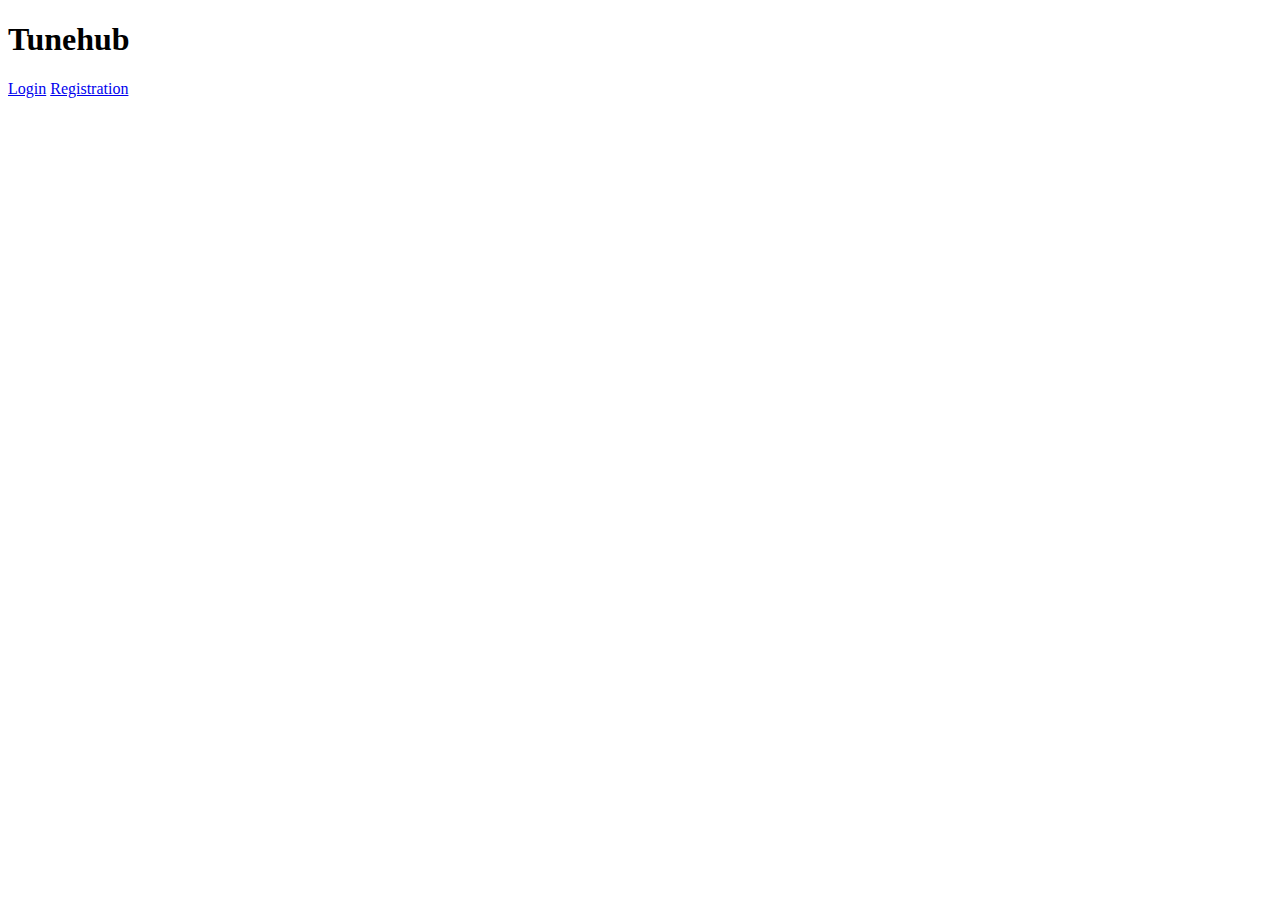
<file: src/main/resources/templates/index.html>
<!DOCTYPE html>
<html xmlns:th="http://www.thymeleaf.org">
<head>
<meta charset="ISO-8859-1">
<link rel="stylesheet" th:href="@{/css/index.css}">
<title>Tunehub</title>
</head>
<body>
    <h1>Tunehub</h1>
    <a href="login">Login</a>
    <a href="registration">Registration</a>
</body>
</html>
</file>
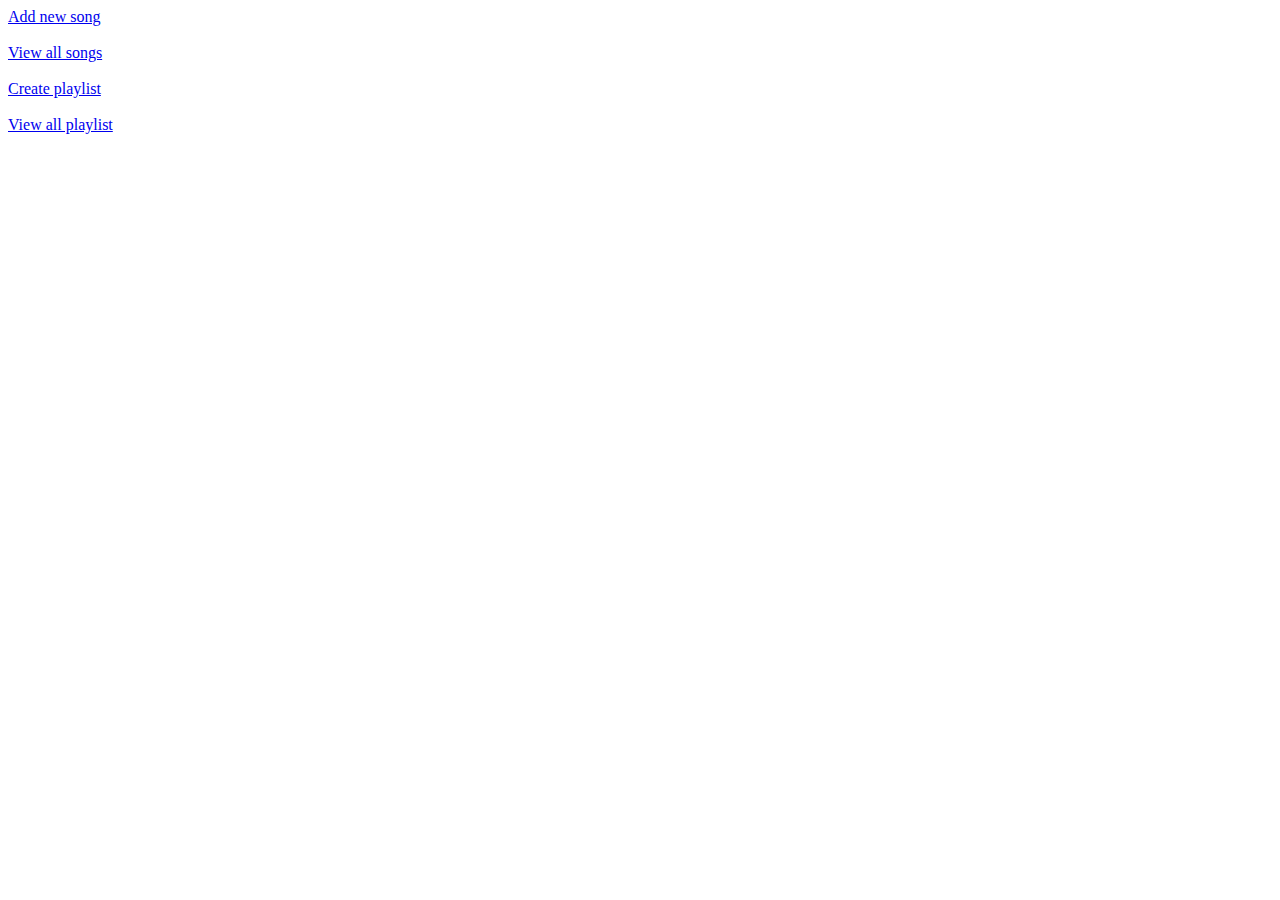
<file: src/main/resources/templates/adminhome.html>
<!DOCTYPE html>
<html xmlns:th="http://www.thymeleaf.org">
<head>
<meta charset="ISO-8859-1">
<link rel="stylesheet" th:href="@{/css/adminhome.css}">
<title>Admin</title>
</head>
<body>
  <a href="/newsong"> Add new song</a><br><br>
  
  <a href="/fetchsongs"> View all songs</a><br><br>
  
  <a href="/playlist">Create playlist</a><br><br>
  
  <a href="/viewplaylist">View all playlist</a>
</body>
</html>
</file>
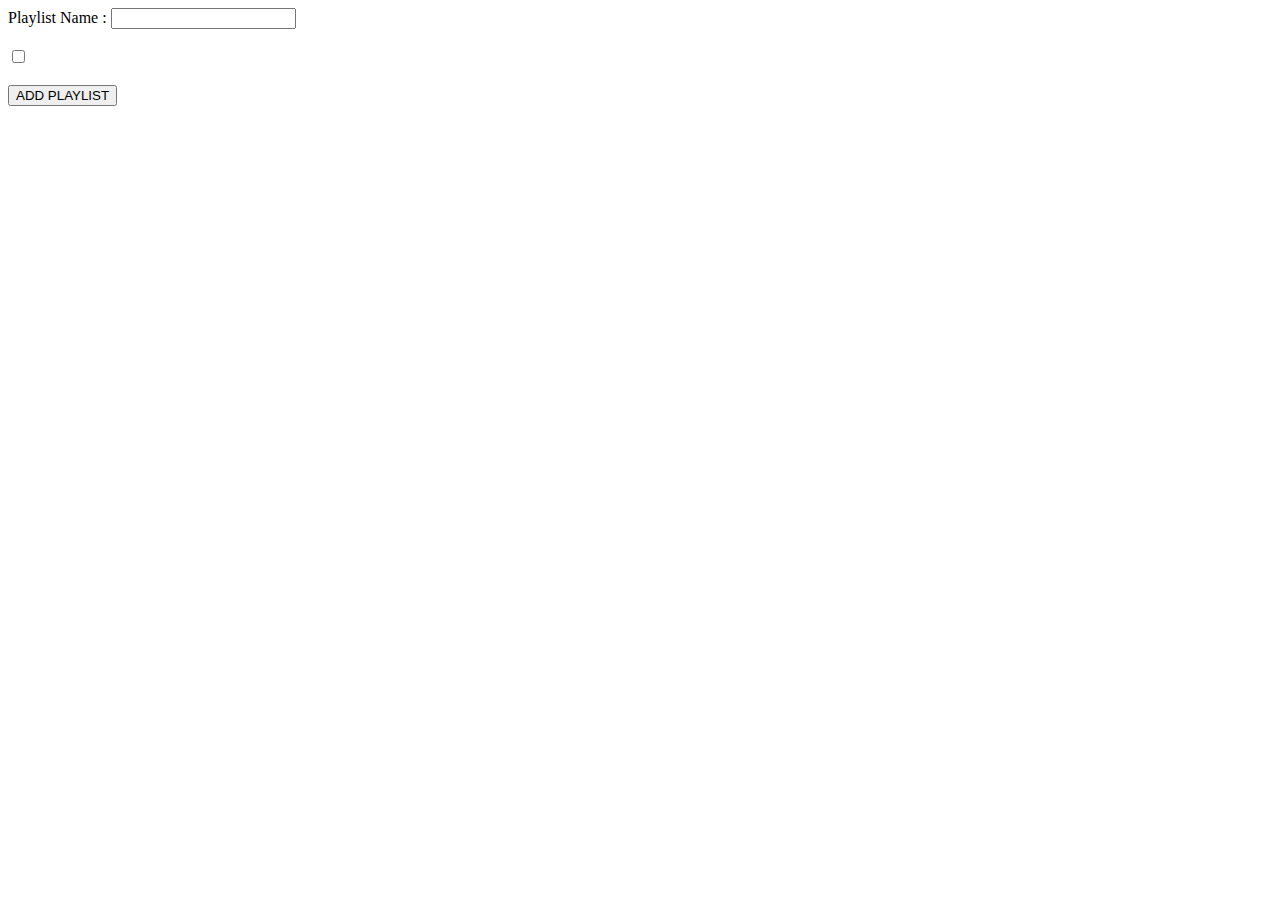
<file: src/main/resources/templates/createplaylist.html>
<!DOCTYPE html>
<html xmlns:th="http://www.thymeleaf.org">
<head>
<meta charset="ISO-8859-1">
<link rel="stylesheet" th:href="@{/css/createplaylist.css}">
<title>Add playlist</title>
</head>
<body>
 <form action="addplaylist" method="post">
 <label>Playlist Name : </label><input type="text" name="name"><br><br>
 

 <div th:each="song:${songs}">
  <input type="checkbox" th:name="songs" th:value="${song.id}"/><label th:text="${song.name}"></label>
 </div>
<br>
 <input type="submit" value="ADD PLAYLIST">
 </form>
</body>
</html>
</file>
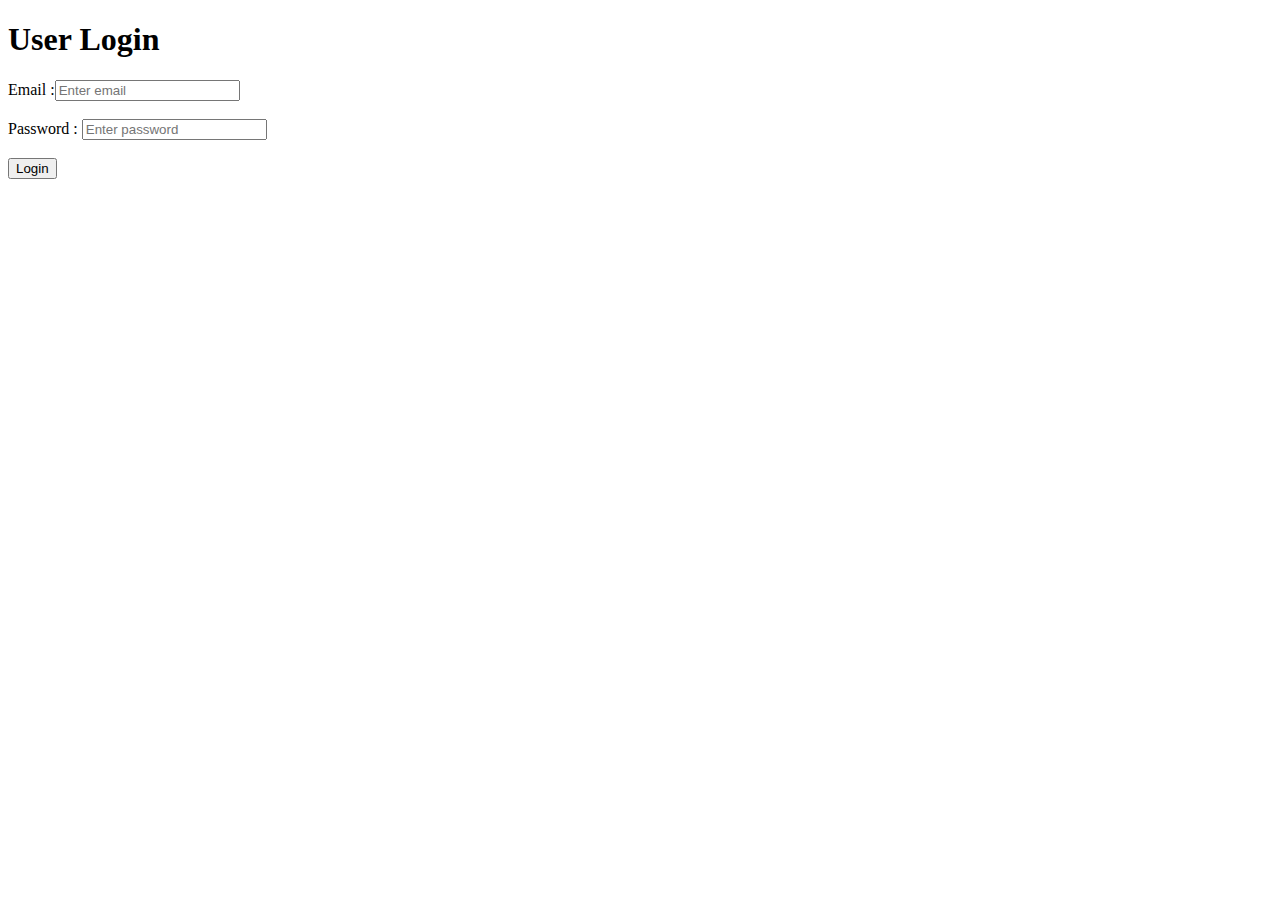
<file: src/main/resources/templates/login.html>
<!DOCTYPE html>
<html xmlns:th="http://www.thymeleaf.org">
<head>
<meta charset="ISO-8859-1">
<link rel="stylesheet" th:href="@{/css/login.css}">
<title>Login</title>
</head>
<body>
 <h1>User Login</h1>
  <form action="/validate" method="post">
     <label>Email :</label><input type="email" name="email" placeholder="Enter email"/><br><br>
     <label>Password : </label><input type="password" name="password" placeholder="Enter password"/><br><br>
      <input type="submit" value="Login"/>
  </form>
</body>
</html>
</file>
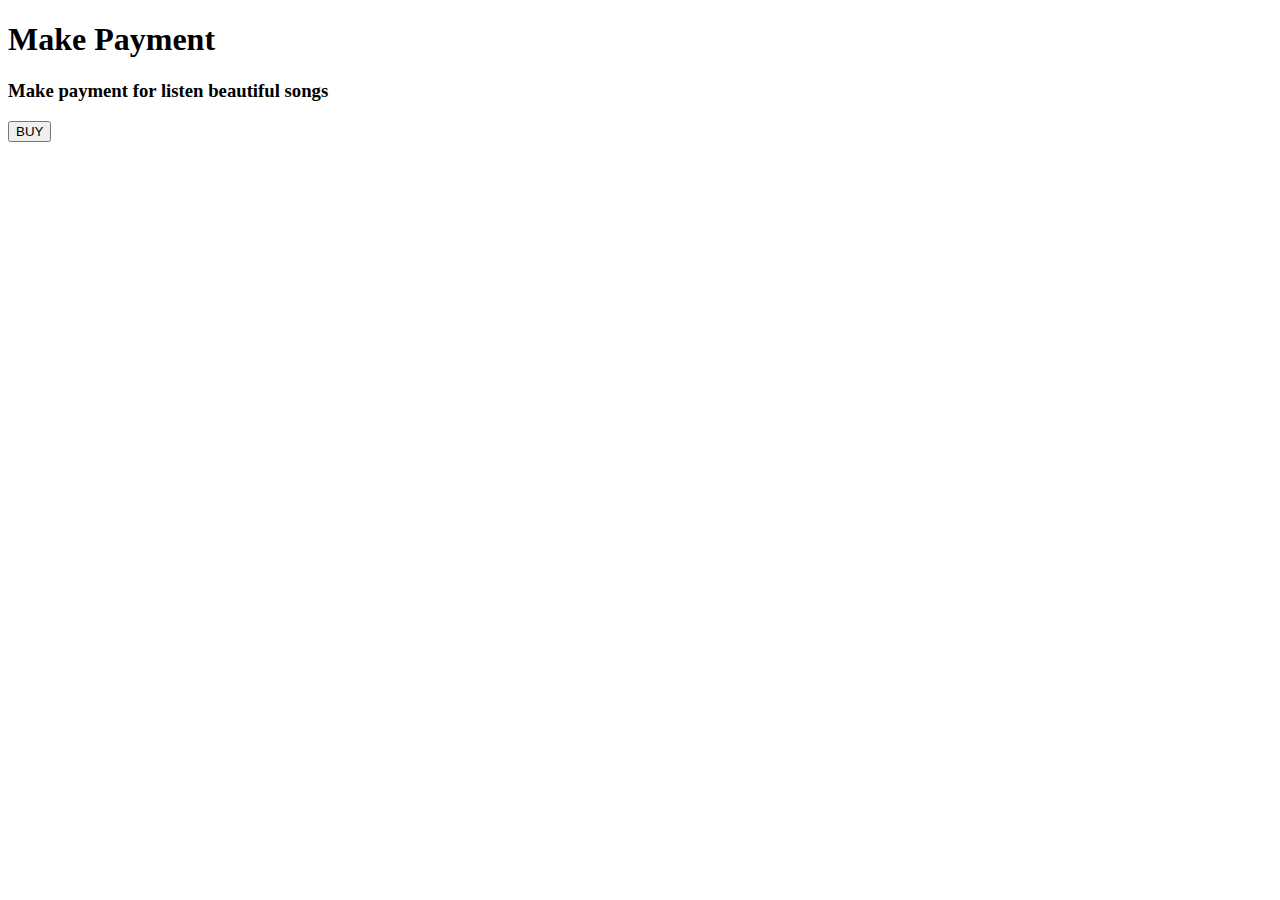
<file: src/main/resources/templates/makepayment.html>
<!DOCTYPE html>
<html xmlns:th="https://www.thymeleaf.org">
<head>
<meta charset="ISO-8859-1">
<link rel="stylesheet" th:href="@{/css/makepayment.css}">
	
	<title>Payment</title>
	<script src="https://checkout.razorpay.com/v1/checkout.js"></script>
	<script src="https://code.jquery.com/jquery-3.5.1.min.js"></script>

</head>
<body>
<div>

		<h1>Make Payment</h1>
		<h3>Make payment for listen beautiful songs</h3>
		
    	<form id="payment-form">
	        <button type="submit" class="buy-button" >BUY</button>
	    </form>
   
</div>

<script>
$(document).ready(function() {
    $(".buy-button").click(function(e) {
        e.preventDefault();
        var form = $(this).closest('form');
        
        
        createOrder();
    });
});

function createOrder() {
	
    $.post("/createOrder")
        .done(function(order) {
            order = JSON.parse(order);
            var options = {
                "key": "rzp_test_EDIfNx38nB7kxT",
                "amount": order.amount_due.toString(),
                "currency": "INR",
                "name": "Tune Hub",
                "description": "Test Transaction",
                "order_id": order.id,
                "handler": function (response) {
                    verifyPayment(response.razorpay_order_id, response.razorpay_payment_id, response.razorpay_signature);
                },
                "prefill": {
                    "name": "Your Name",
                    "email": "test@example.com",
                    "contact": "9999999999"
                },
                "notes": {
                    "address": "Your Address"
                },
                "theme": {
                    "color": "#F37254"
                }
            };
            var rzp1 = new Razorpay(options);
            rzp1.open();
        })
        .fail(function(error) {
            console.error("Error:", error);
        });
}

function verifyPayment(orderId, paymentId, signature) {
     $.post("/verify", { orderId: orderId, paymentId: paymentId, signature: signature })
         .done(function(isValid) {
             if (isValid) {
                 console.log("Payment successful");
             } else {
                 console.log("Payment failed");
             }
         })
         .fail(function(error) {
             console.error("Error:", error);
         });
}
</script>
</body>
</html>
</file>
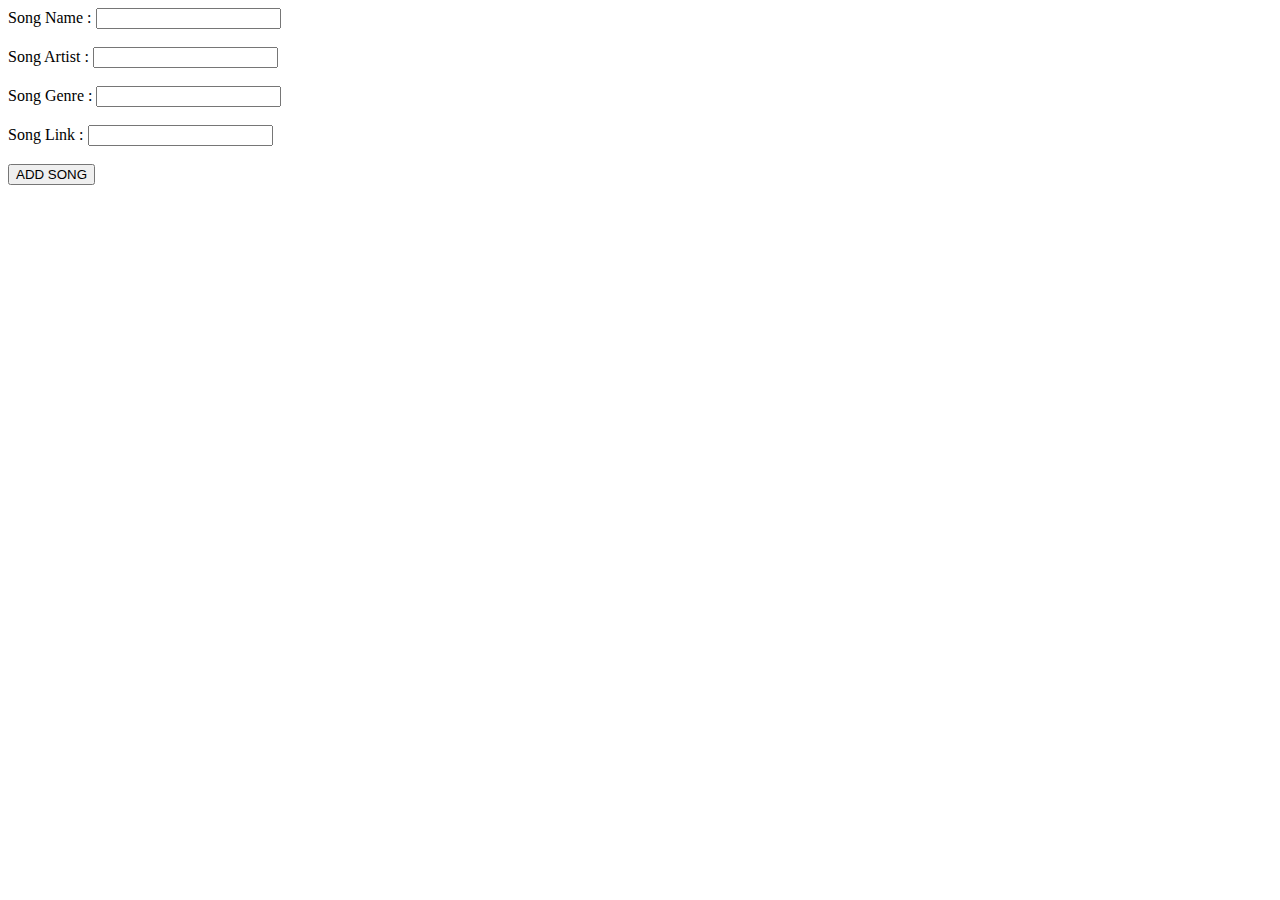
<file: src/main/resources/templates/newsong.html>
<!DOCTYPE html>
<html xmlns:th="http://www.thymeleaf.org">
<head>
<meta charset="ISO-8859-1">
<link rel="stylesheet" th:href="@{/css/addsong.css}">
<title>Add new songs</title>
</head>
<body>
  <form action="/addsong" method="post">
    <label>Song Name : </label><input type="text" name="name"><br><br>
    <label>Song Artist : </label><input type="text" name="artist"><br><br>
    <label>Song Genre : </label><input type="text" name="genre"><br><br>
    <label>Song Link : </label><input type="text" name="link"><br><br>
    <input type="submit" value="ADD SONG">
  </form>
</body>
</html>
</file>
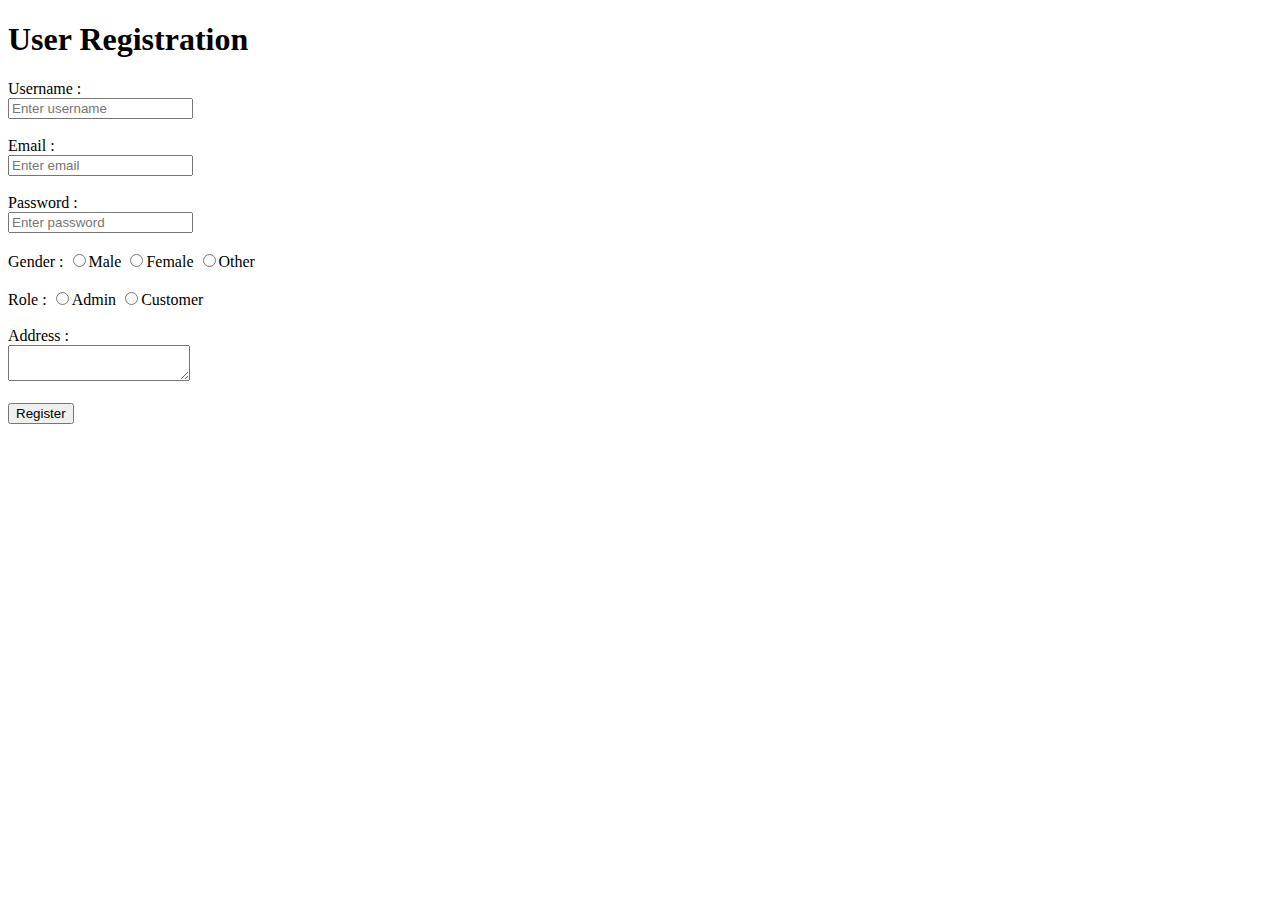
<file: src/main/resources/templates/register.html>
<!DOCTYPE html>
<html xmlns:th="http://www.thymeleaf.org">
<head>
<meta charset="ISO-8859-1">
<link rel="stylesheet" th:href="@{/css/register.css}">
<title>Register</title>
</head>
<body>
  <h1>User Registration</h1>
  <form action="/register" method="post">
    <label>Username : </label><br><input type="text" name="username" placeholder="Enter username"/><br><br>
    <label>Email : </label><br><input type="email" name="email" placeholder="Enter email"/><br><br>
    <label>Password : </label><br><input type="password" name="password" placeholder="Enter password"/><br><br>
    <label>Gender : </label>
    <input type="radio" name="gender" value="male"/><label>Male</label>
    <input type="radio" name="gender" value="female"/><label>Female</label>
    <input type="radio" name="gender" value="other"/><label>Other</label><br><br>
    
    <label>Role : </label>
    <input type="radio" name="role" value="admin"/><label>Admin</label>
    <input type="radio" name="role" value="customer"/><label>Customer</label><br><br>
    
    <label>Address : </label><br><textarea name="address"></textarea><br><br>
    <input type="submit" value="Register"/>
  </form>
</body>
</html>
</file>
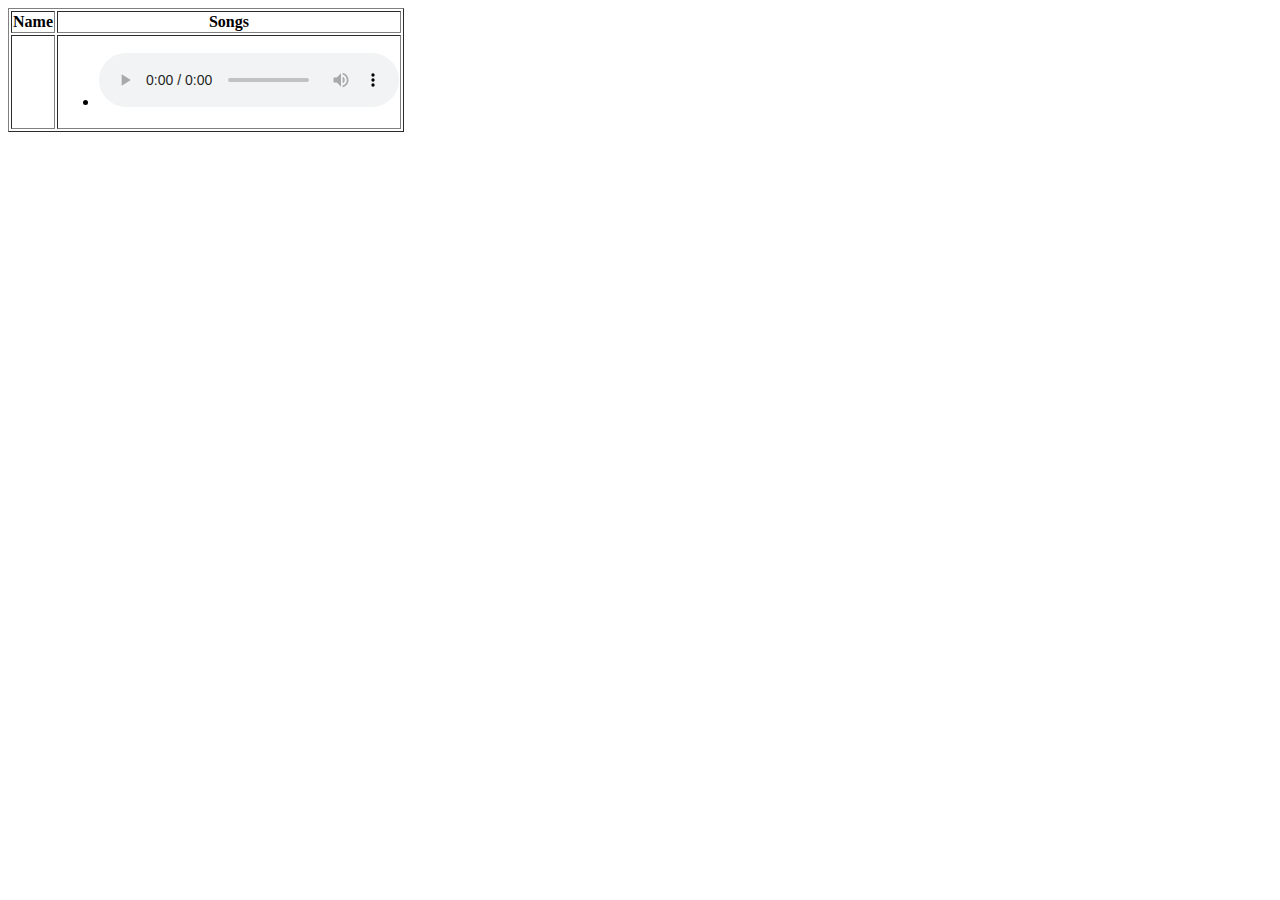
<file: src/main/resources/templates/viewplaylist.html>
<!DOCTYPE html>
<html xmlns:th="http://www.thymeleaf.org">
<head>
<meta charset="ISO-8859-1">
<link rel="stylesheet" th:href="@{/css/viewplaylist.css}">
<title>View all playlist</title>
</head>
<body>
<table border=1>
   <thead>
    <tr>
     <th>Name</th>
     <th>Songs</th>
    </tr>
   </thead>
   
   <tbody>
    <tr th:each="playlist:${playlists}">
      <td th:text="${playlist.name}"></td>
      <td>
      <ul>
       <li th:each="song:${playlist.songs}" >
       <span th:text="${song.name}"></span>
       <audio controls="controls">
        <source th:src="${song.link}" type="audio/ogg">
       </audio>
       </li>
      </ul>
      </td>
    </tr>
   </tbody>
 </table>
</body>
</html>
</file>
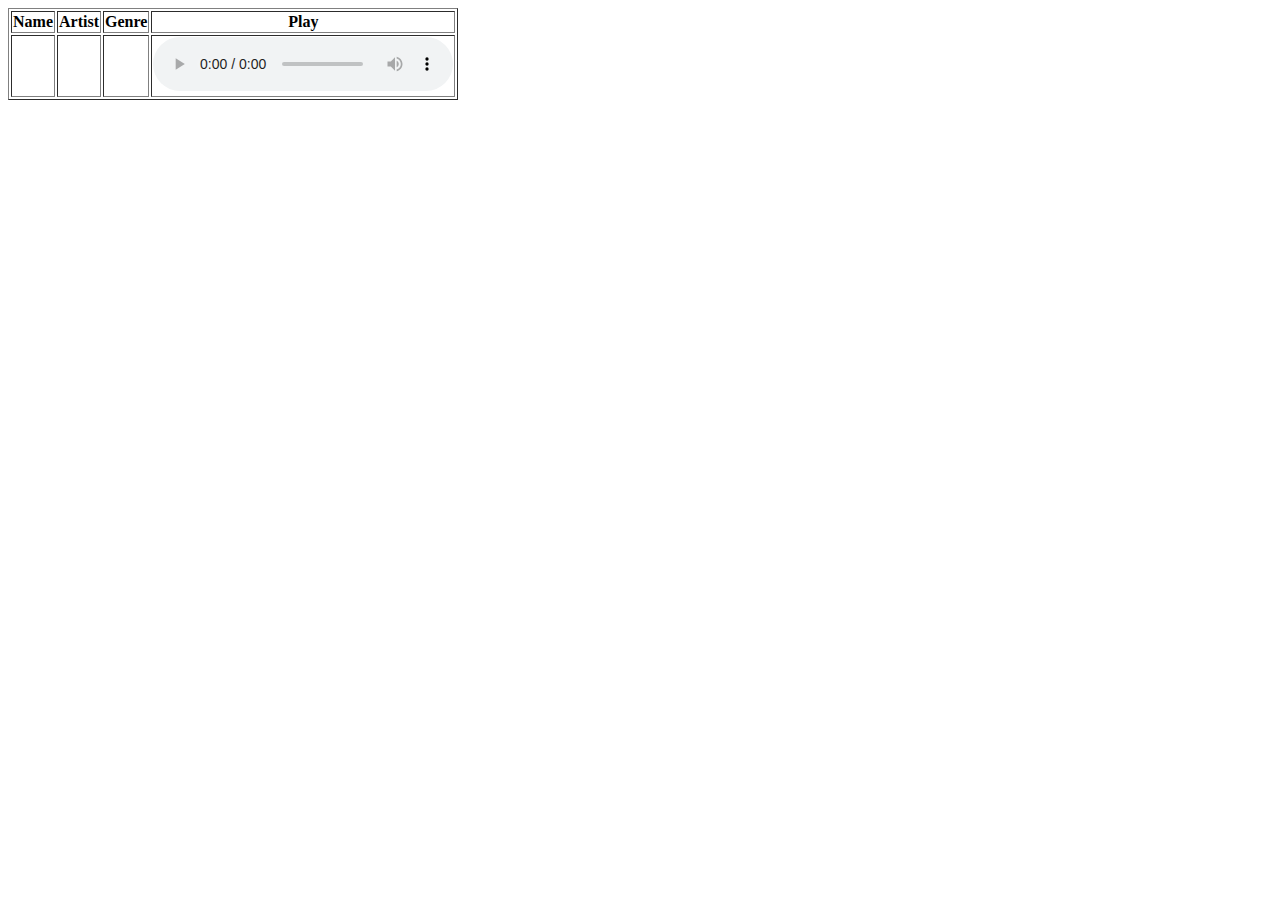
<file: src/main/resources/templates/viewsongs.html>
<!DOCTYPE html>
<html xmlns:th="http://www.thymeleaf.org">
<head>
<meta charset="ISO-8859-1">
<link rel="stylesheet" th:href="@{/css/viewsong.css}">
<title>View all songs</title>

</head>
<body>
 <table border=1>
   <thead>
    <tr>
     <th>Name</th>
     <th>Artist</th>
     <th>Genre</th>
     <th>Play</th>
    </tr>
   </thead>
   
   <tbody>
    <tr th:each="song:${songs}">
      <td th:text="${song.name}"></td>
      <td th:text="${song.artist}"></td>
      <td th:text="${song.genre}"></td>
      <td>
        <audio controls>
         <source th:src="${song.link}" type="audio/ogg">
        </audio>
      </td>
    </tr>
   </tbody>
 </table>
</body>
</html>
</file>
